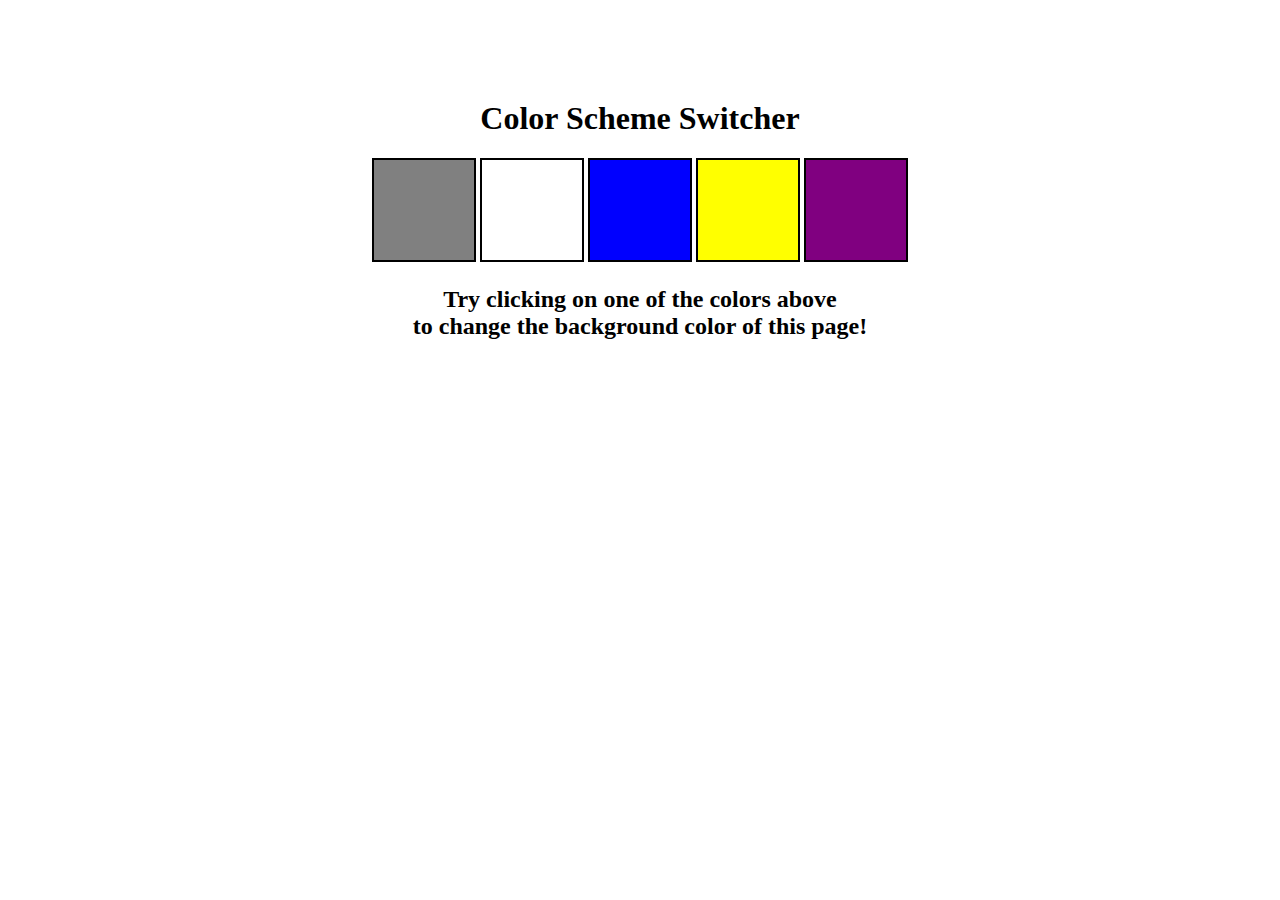
<file: Projects/1.ColorChanger/index.html>
<!DOCTYPE html>
<html lang="en">
  <head>
    <meta charset="UTF-8" />
    <meta name="viewport" content="width=device-width, initial-scale=1.0" />
    <meta http-equiv="X-UA-Compatible" content="ie=edge" />
    <link rel="stylesheet" href="styles.css" />
    <title>JavaScript Background Color Switcher</title>
  </head>
  <body>
    <div class="canvas">
      <h1>Color Scheme Switcher</h1>
      <span class="button" id="grey"></span>
      <span class="button" id="white"></span>
      <span class="button" id="blue"></span>
      <span class="button" id="yellow"></span>
      <span class="button" id="purple"></span>
      <h2>
        Try clicking on one of the colors above
        <span>to change the background color of this page!</span>
      </h2>
    </div>
    <script src="app.js"></script>
  </body>
</html>
</file>
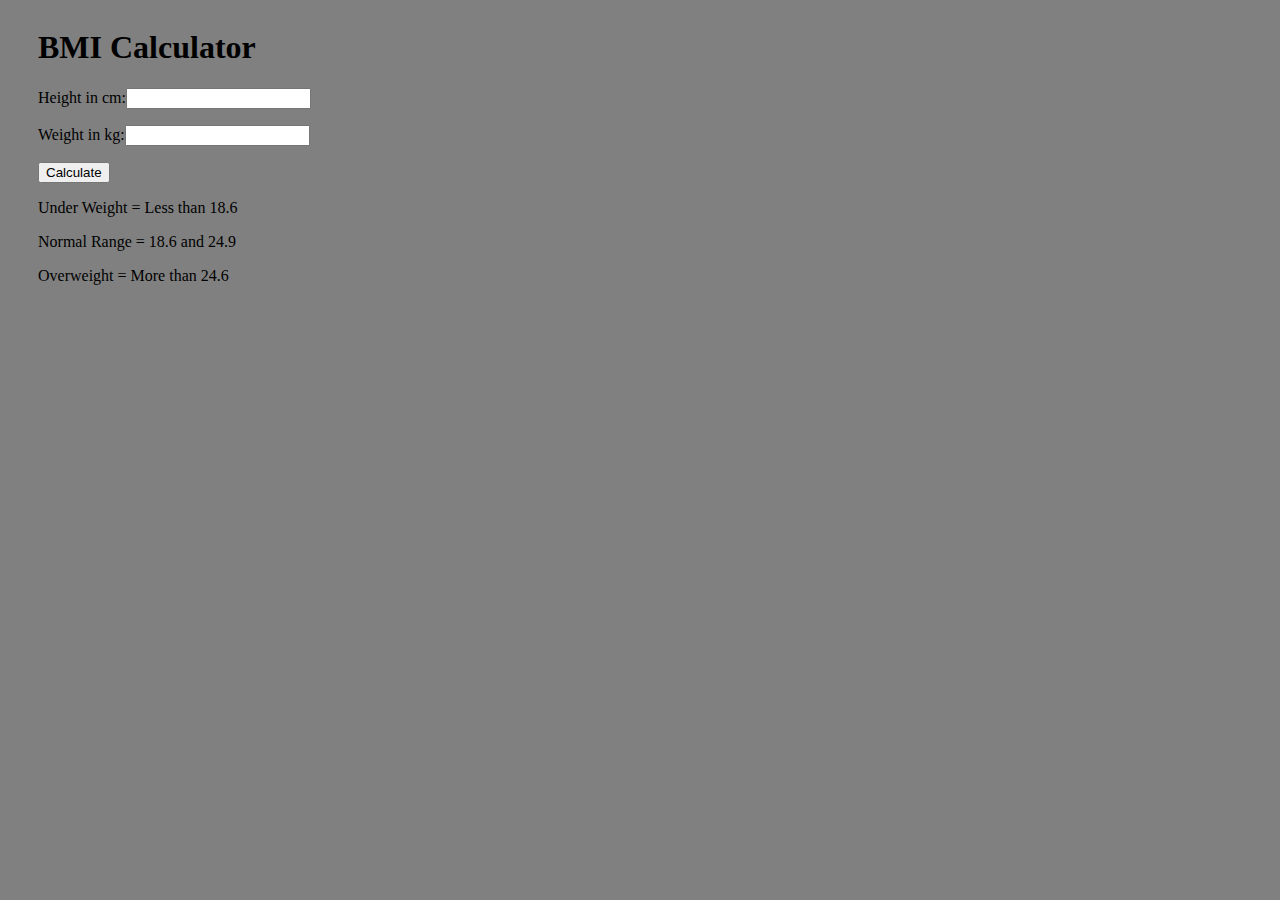
<file: Projects/2.BmiCalculator/index.html>
<!DOCTYPE html>
<html lang="en">
<head>
    <meta charset="UTF-8">
    <meta name="viewport" content="width=device-width, initial-scale=1.0">
    <title>BMI Calculator</title>
    <link rel="stylesheet" href="styles.css">
</head>
<body>
    <div class="container">
    <form >
        <h1>BMI Calculator</h1>
        <p><label>Height in cm:</label><input type="text" id="Height"></p>
        <p><label>Weight in kg:</label><input type="text" id="weight"></p>
        <button>Calculate</button>
        <div id="result">

        </div>
        
        <div id="guide">
            <p>Under Weight = Less than 18.6</p>
            <p>Normal Range = 18.6 and 24.9</p>
            <p>Overweight = More than 24.6</p>
        </div>
    </form>
    </div>
    <script src="app.js"></script>
</body>
</html>
</file>
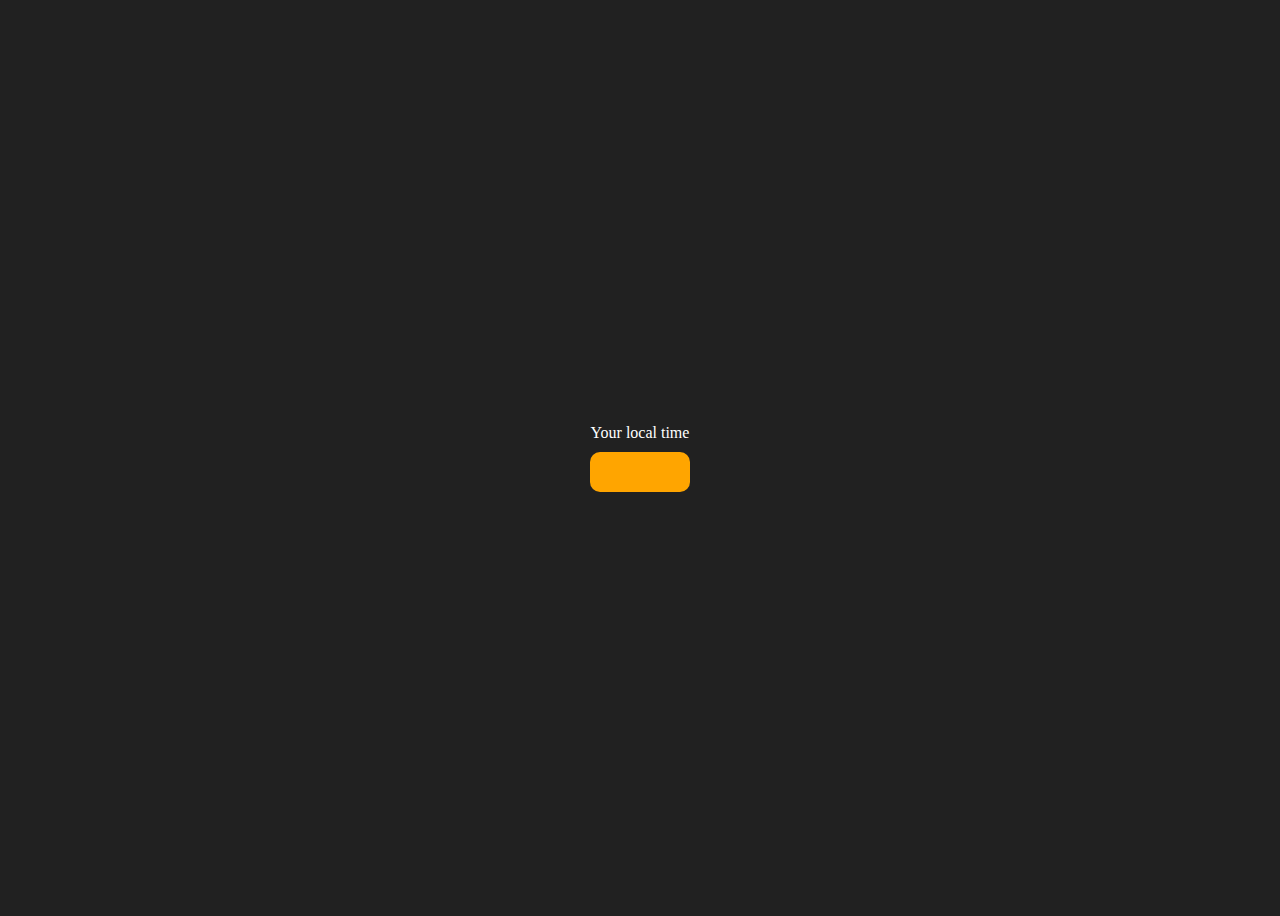
<file: Projects/3.DigitalClock/index.html>
<!DOCTYPE html>
<html lang="en">
  <head>
    <meta charset="UTF-8" />
    <meta name="viewport" content="width=device-width, initial-scale=1.0" />
    <meta http-equiv="X-UA-Compatible" content="ie=edge" />
    <title>Your Local Time</title>
    <style>
      body {
        background-color: #212121;
        color: #fff;
      }
      .center {
        display: flex;
        height: 100vh;
        justify-content: center;
        align-items: center;
        flex-direction: column;
      }
      #clock {
        font-size: 40px;
        background-color: orange;
        padding: 20px 50px;
        margin-top: 10px;
        border-radius: 10px;
      }
    </style>
  </head>
  <body>
    <div class="center">
      <div id="banner"><span>Your local time</span></div>
      <div id="clock"></div>
    </div>
    <script src="app.js"></script>
  </body>
</html>
</file>
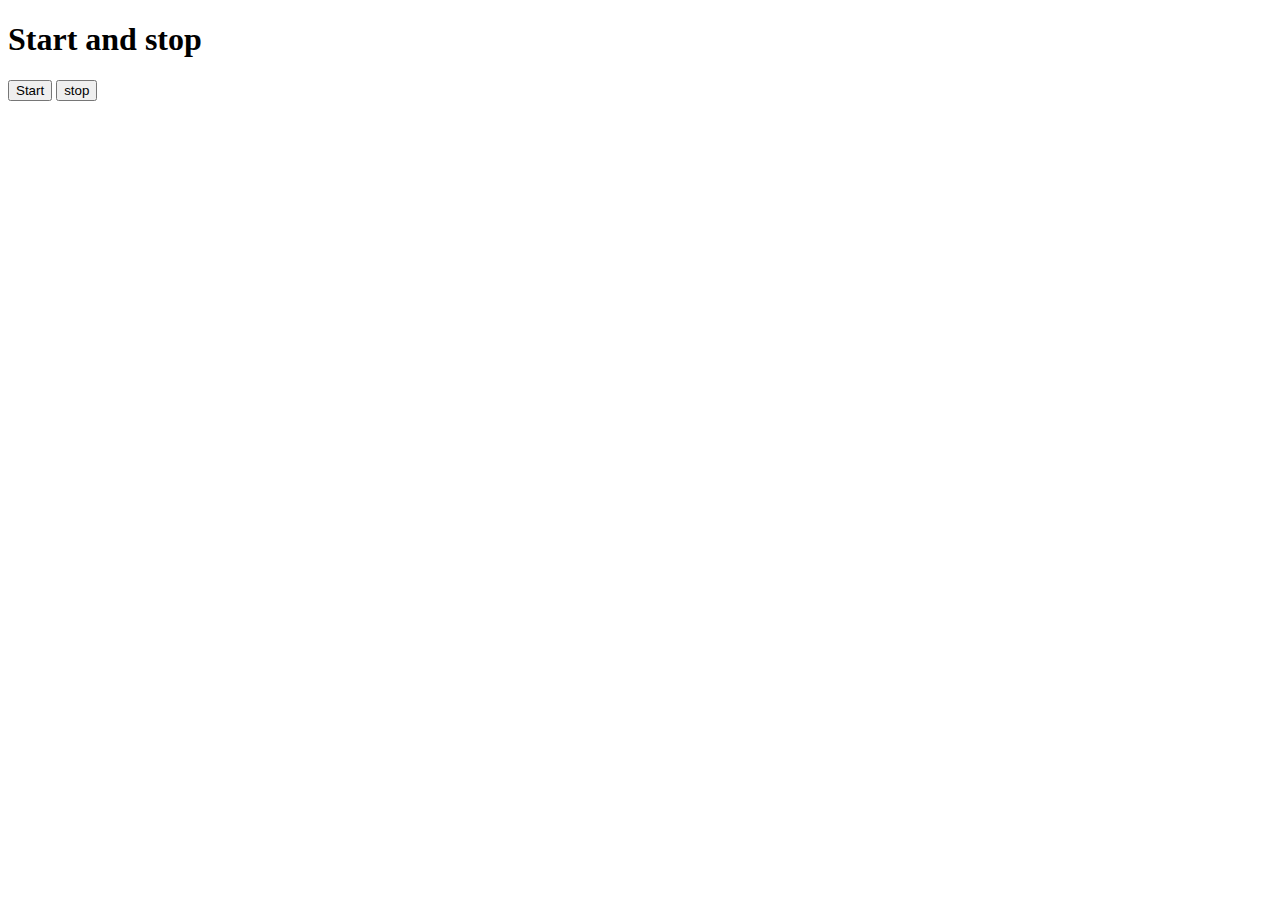
<file: Async/newIndex.html>
<!DOCTYPE html>
<html lang="en">
<head>
    <meta charset="UTF-8">
    <meta name="viewport" content="width=device-width, initial-scale=1.0">
    <title>start stop</title>
</head>
<body>
    <h1>Start and stop</h1>
    <button id="start">Start</button>
    <button id="stop">stop</button>
</body>
<script>
    const start = document.querySelector('#start')

    let st = () => {
        setInterval( () => {
        console.log("Hi, its Aashirwad");
    }, 2000)
    }

    start.addEventListener('click', () => {
        st()
    })

    document.querySelector('#stop').addEventListener('click', () => {
        clearInterval(st)
    })
</script>
</html>
</file>
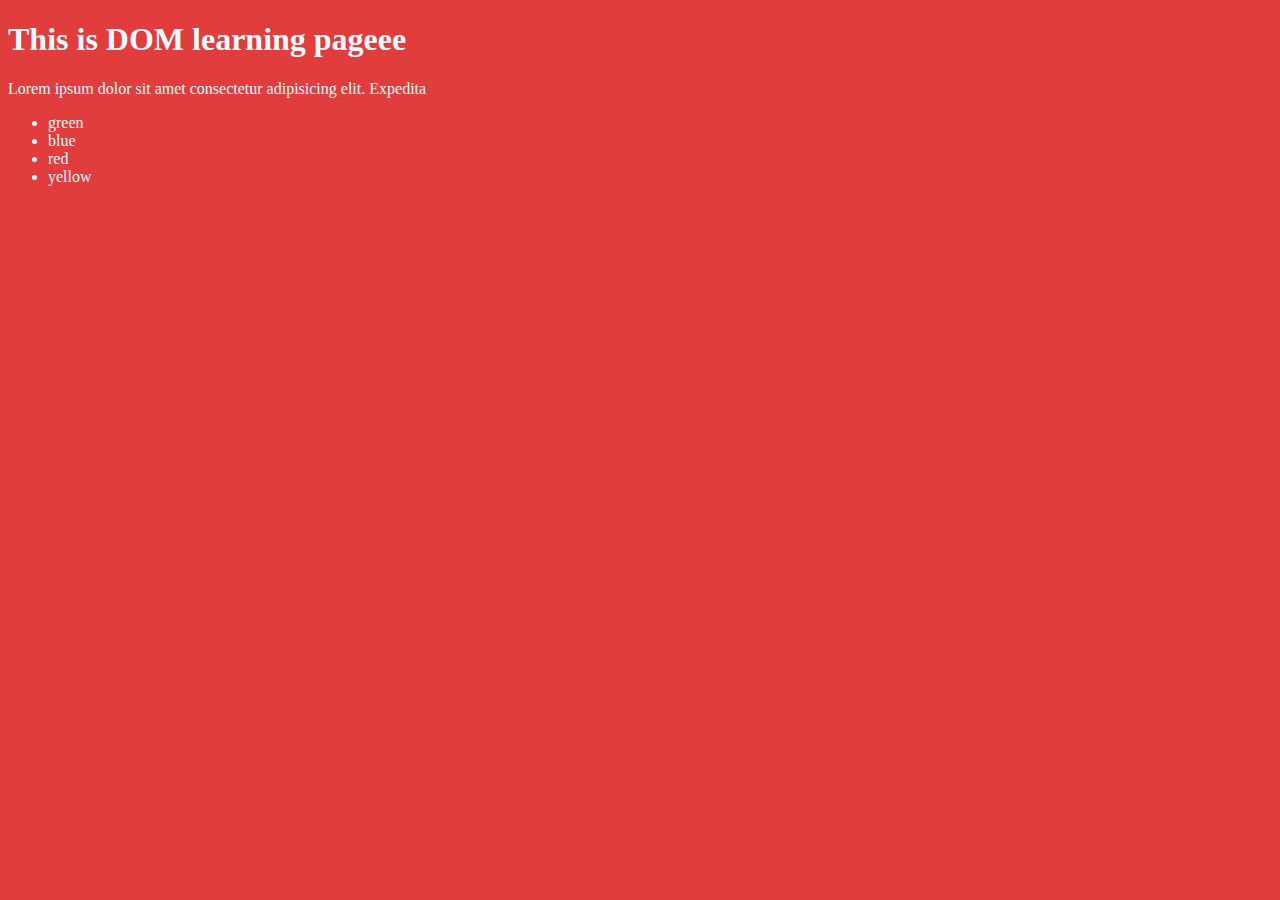
<file: DOMbasics/one.html>
<!DOCTYPE html>
<html lang="en">
<head>
    <meta charset="UTF-8">
    <title>DOM</title>
    <style>
        .bg_black{
            background-color: #e13d3d;
            color: aliceblue;
        }
    </style>
</head>
<body class="bg_black">
    <div>
        <h1 id="ti" class="heading">This is DOM learning pageee</h1>
        <p>Lorem ipsum dolor sit amet consectetur adipisicing elit. Expedita</p>
        <ul>
            <li class="cla">green</li>
            <li class="cla">blue</li>
            <li class="cla">red</li>
            <li class="cla">yellow</li>
        </ul>
    </div>
</body>
</html>
</file>
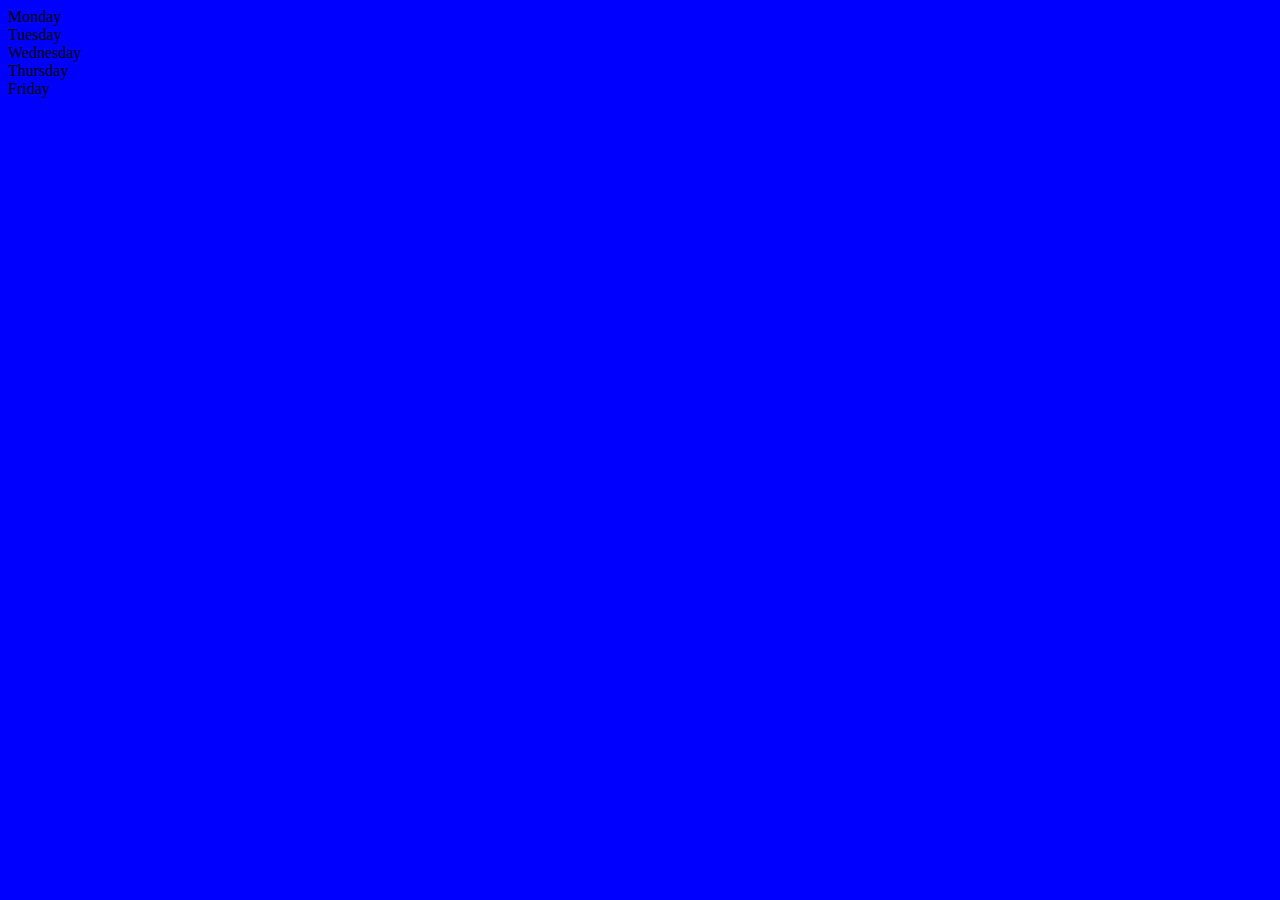
<file: DOMbasics/two.html>
<!DOCTYPE html>
<html lang="en">
<head>
    <meta charset="UTF-8">
    <meta name="viewport" content="width=device-width, initial-scale=1.0">
    <title>DOM Elements Creating</title>
</head>
<body style="background-color: blue;">
    <div class="parent">
        <div class="days">Monday</div>
        <div class="days">Tuesday</div>
        <div class="days">Wednesday</div>
        <div class="days">Thursday</div>
        <div class="days">Friday</div>
    </div>
</body>
<script>
    const par = document.querySelector('.parent');
    //console.log(par.children[0].innerHTML);
    //for (let i = 0; i < par.children.length; i++) {
    //    console.log(par.children[i].innerHTML)
        
    //}}}
    const chil = document.querySelector('.days');
    console.log(chil.parentElement);
    console.log(chil.nextSibling);
</script>
</html>
</file>
<file: Projects/1.ColorChanger/styles.css>
html {
    margin: 0;
}

span {
    display: block;
}

.canvas{
    width: 80%;
    text-align: center;
    margin: 100px  auto 100px;
}

.button{
    width: 100px;
    height: 100px;
    border: solid black  2px;
    display: inline-block;
}

#grey{
    background: grey;
}
#white{
    background: white;
}
#blue{
    background: blue;
}
#yellow{
    background: yellow;
}
#purple{
    background: purple;
}
</file>
<file: Projects/2.BmiCalculator/styles.css>
body{
    background: grey;
}
.container{
    align-items: center;
    display: inline-block;
    padding-left: 30px;
}

.container.p{
    margin: 20px;
}
#result{
    color: brown;
    font-size: 30px;
}
</file>
